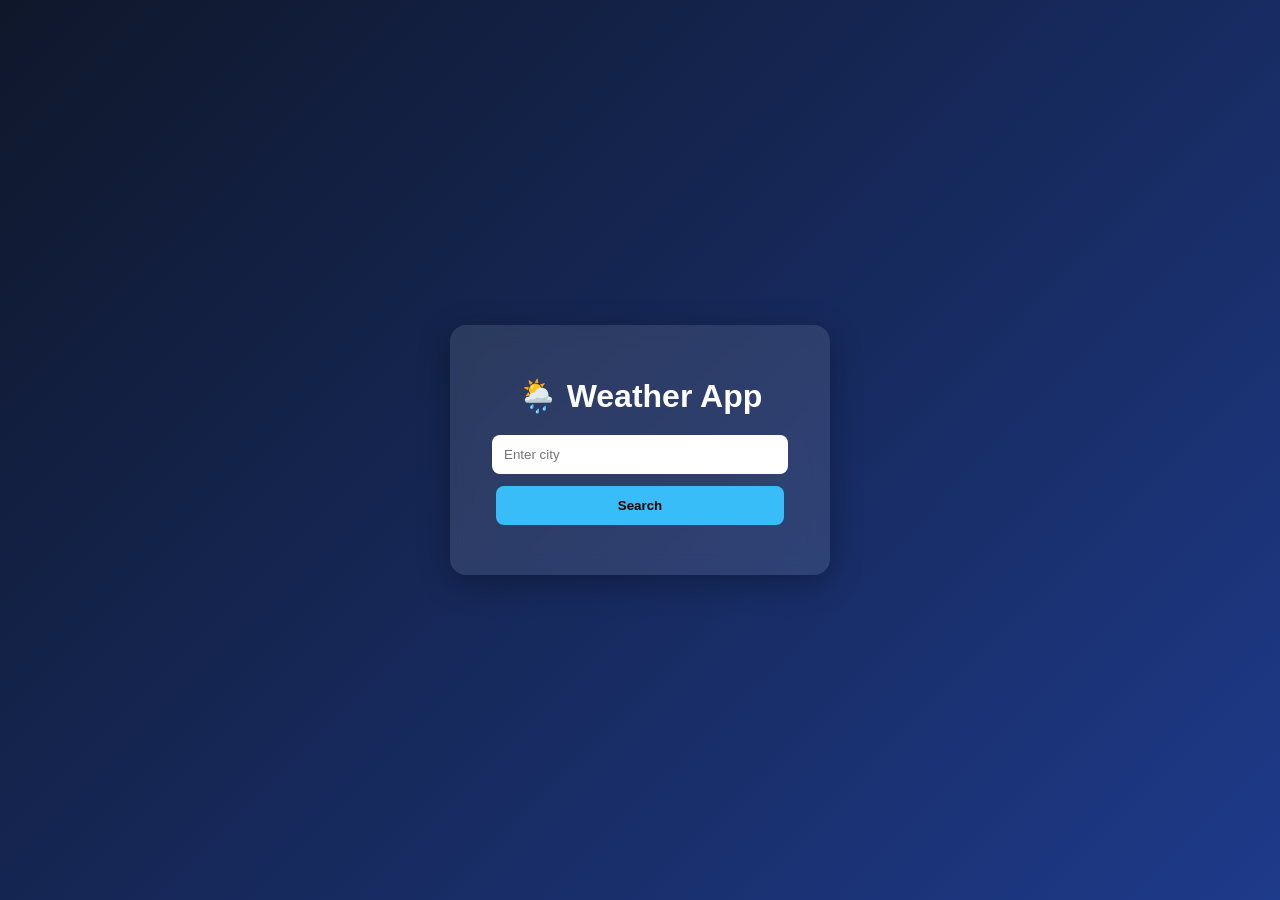
<file: index.html>
<!DOCTYPE html>
<html>
<head>
  <title>Weather App</title>
  <link rel="stylesheet" href="style.css">
</head>
<body>

  <div class="container">
    <h1>🌦️ Weather App</h1>
    <input type="text" id="city" placeholder="Enter city">
    <button onclick="getWeather()">Search</button>
    <div id="result"></div>
  </div>

  <script src="script.js"></script>
</body>
</html>
</file>
<file: style.css>
body {
  margin: 0;
  font-family: 'Segoe UI', sans-serif;
  background: linear-gradient(135deg, #0f172a, #1e3a8a);
  color: white;
  display: flex;
  justify-content: center;
  align-items: center;
  height: 100vh;
}

.container {
  background: rgba(255, 255, 255, 0.1);
  backdrop-filter: blur(10px);
  padding: 30px;
  border-radius: 16px;
  text-align: center;
  width: 320px;
  box-shadow: 0 8px 32px rgba(0,0,0,0.3);
}

h1 {
  margin-bottom: 20px;
}

input {
  padding: 12px;
  width: 85%;
  border: none;
  border-radius: 8px;
  outline: none;
  margin-bottom: 12px;
}

button {
  padding: 12px;
  width: 90%;
  border: none;
  border-radius: 8px;
  background: #38bdf8;
  color: black;
  font-weight: bold;
  cursor: pointer;
  transition: 0.3s;
}

button:hover {
  background: #0ea5e9;
  transform: scale(1.05);
}

#result {
  margin-top: 20px;
  font-size: 16px;
  line-height: 1.6;
}
</file>
